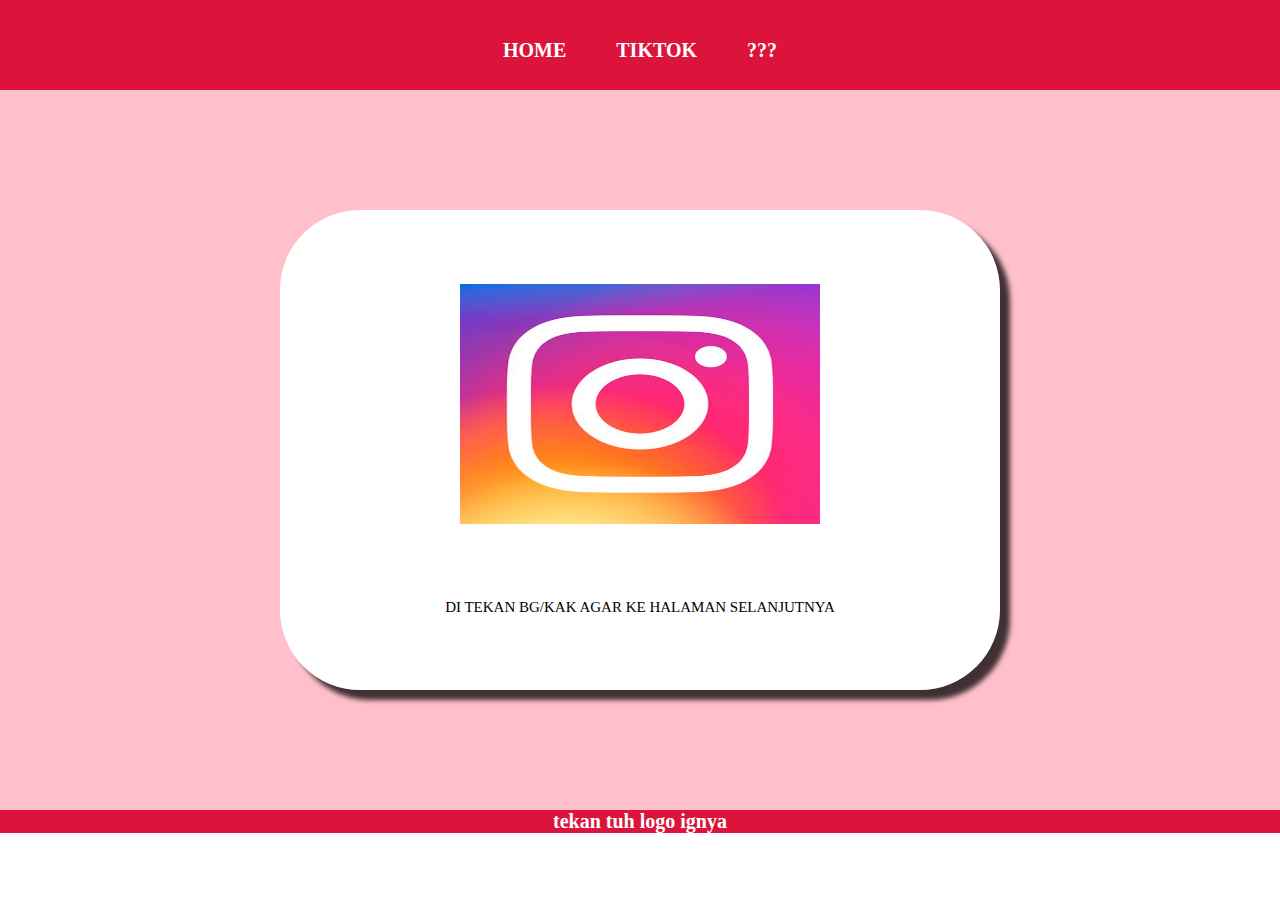
<file: index.html>
<html>
  <head>
    <title>instagram WEB</title>
    <link rel="stylesheet" href="style.css" />
  </head>
  <body>
    <div class="container">
    <!-- NAVIGATION BAR -->
    <div class="container-navbar">
      <ul class="ul-navbar">
        <li class="li-navbar">
          <a href="#" class="a-navbar">HOME </a>
        </li>
        <li class="li-navbar">
          <a href="contoh.html" class="a-navbar">TIKTOK </a>
        </li>
        <li class="li-navbar">
          <a href="contoh3.html" class="a-navbar">???</a>
        </li>
      </ul>
    </div>
    <!-- NAVIGATION BAR SELESAI -->
    
    <!-- CONTENT 1 -->
    <div class="container-content">
      <a href="https://www.instagram.com/17vlfaa?igsh=MWp1OWp3dTVjNmZoOA==" class="a-content">
        <img src="igku.jpg" class="img-content" />
        <p>DI TEKAN BG/KAK AGAR KE HALAMAN SELANJUTNYA</p>
      </a>
      
    </div>
    <!-- CONTENT 1 END -->
    
    <!-- FOOTER -->
    <div class="container-footer">
      <h1 class="h1-footer">tekan tuh logo ignya</h1>
    </div>
    <!-- FOOTER END-->
    </footer>
    </div>
  </body>
</html>
</file>
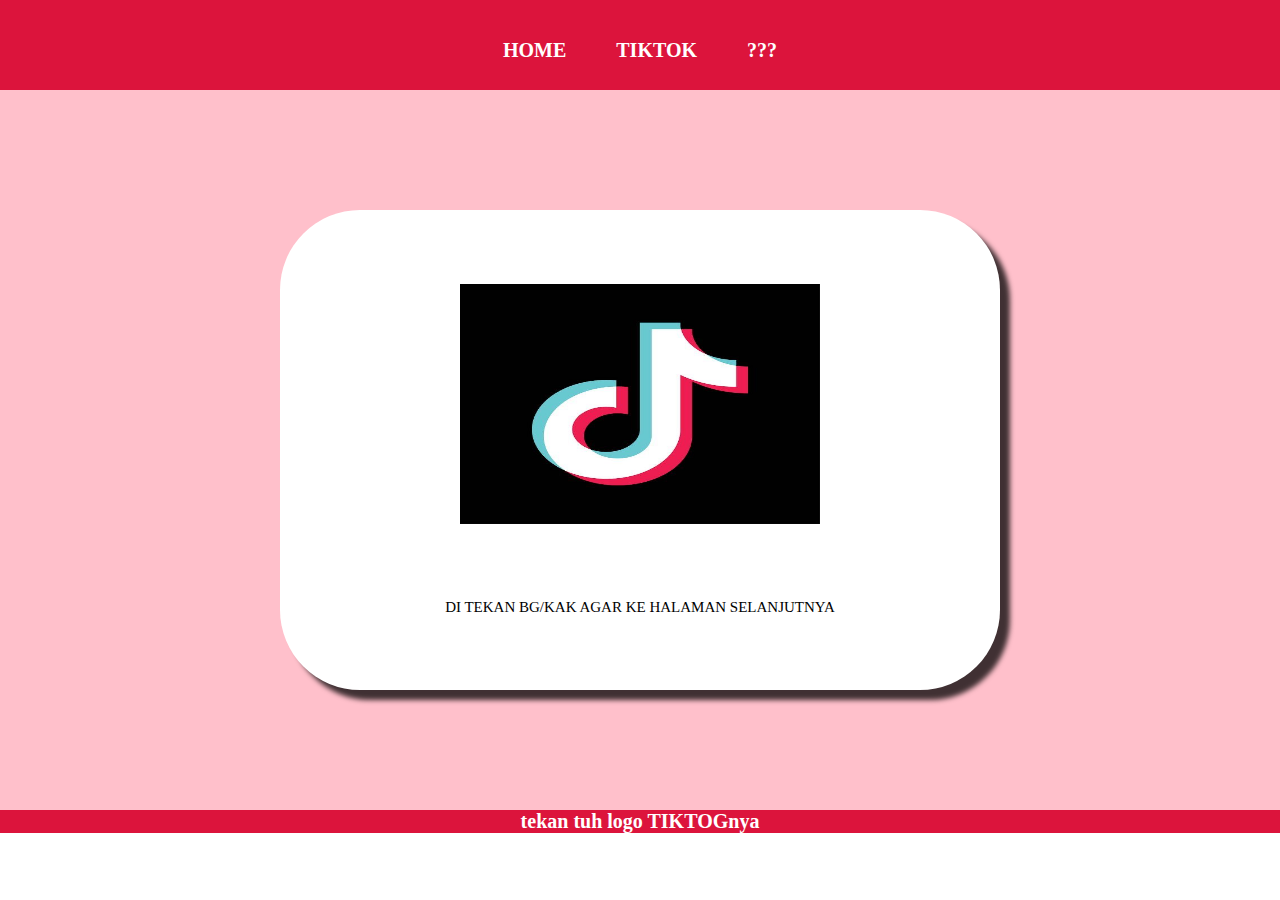
<file: contoh.html>
<html>
  <head>
    <title>TIKTOD WEB</title>
    <link rel="stylesheet" href="style.css" />
  </head>
  <body>
    <div class="container">
    <!-- NAVIGATION BAR -->
    <div class="container-navbar">
      <ul class="ul-navbar">
        <li class="li-navbar">
          <a href="index.html" class="a-navbar">HOME </a>
        </li>
        <li class="li-navbar">
          <a href="contoh.html" class="a-navbar"></a>
          <a href="contoh.html" class="a-navbar">TIKTOK </a>
        </li>
        <li class="li-navbar">
          <a href="contoh3.html" class="a-navbar">???</a>
        </li>
      </ul>
    </div>
    <!-- NAVIGATION BAR SELESAI -->
    
    <!-- CONTENT 1 -->
    <div class="container-content">
      <a href="https://www.tiktok.com/@xeolyet59?_r=1&_d=ei8hhc41c34k0i&sec_uid=MS4wLjABAAAAT2zPCtpnnD9p6vSCN2kPaslWLJNJQU8lU23ESX6VKef_LzwYybrD112ijOLX2xFs&share_author_id=6958242704870720517&sharer_language=id&source=h5_t&u_code=dibjlbid4mh7h8&timestamp=1754046835&user_id=6958242704870720517&sec_user_id=MS4wLjABAAAAT2zPCtpnnD9p6vSCN2kPaslWLJNJQU8lU23ESX6VKef_LzwYybrD112ijOLX2xFs&item_author_type=1&utm_source=copy&utm_campaign=client_share&utm_medium=android&share_iid=7529908981910374151&share_link_id=b9244fd7-bcd7-4455-b31d-4af28f089eea&share_app_id=1180&ugbiz_name=ACCOUNT&ug_btm=b8727%2Cb7360&social_share_type=5&enable_checksum=1" class="a-content">
        <img src="tiktok.jpg" class="img-content" />
        <p>DI TEKAN BG/KAK AGAR KE HALAMAN SELANJUTNYA</p>
      </a>
      
    </div>
    <!-- CONTENT 1 END -->
    
    <!-- FOOTER -->
    <div class="container-footer">
      <h1 class="h1-footer">tekan tuh logo TIKTOGnya</h1>
    </div>
    <!-- FOOTER END-->
    </footer>
    </div>
  </body>
</html>
</file>
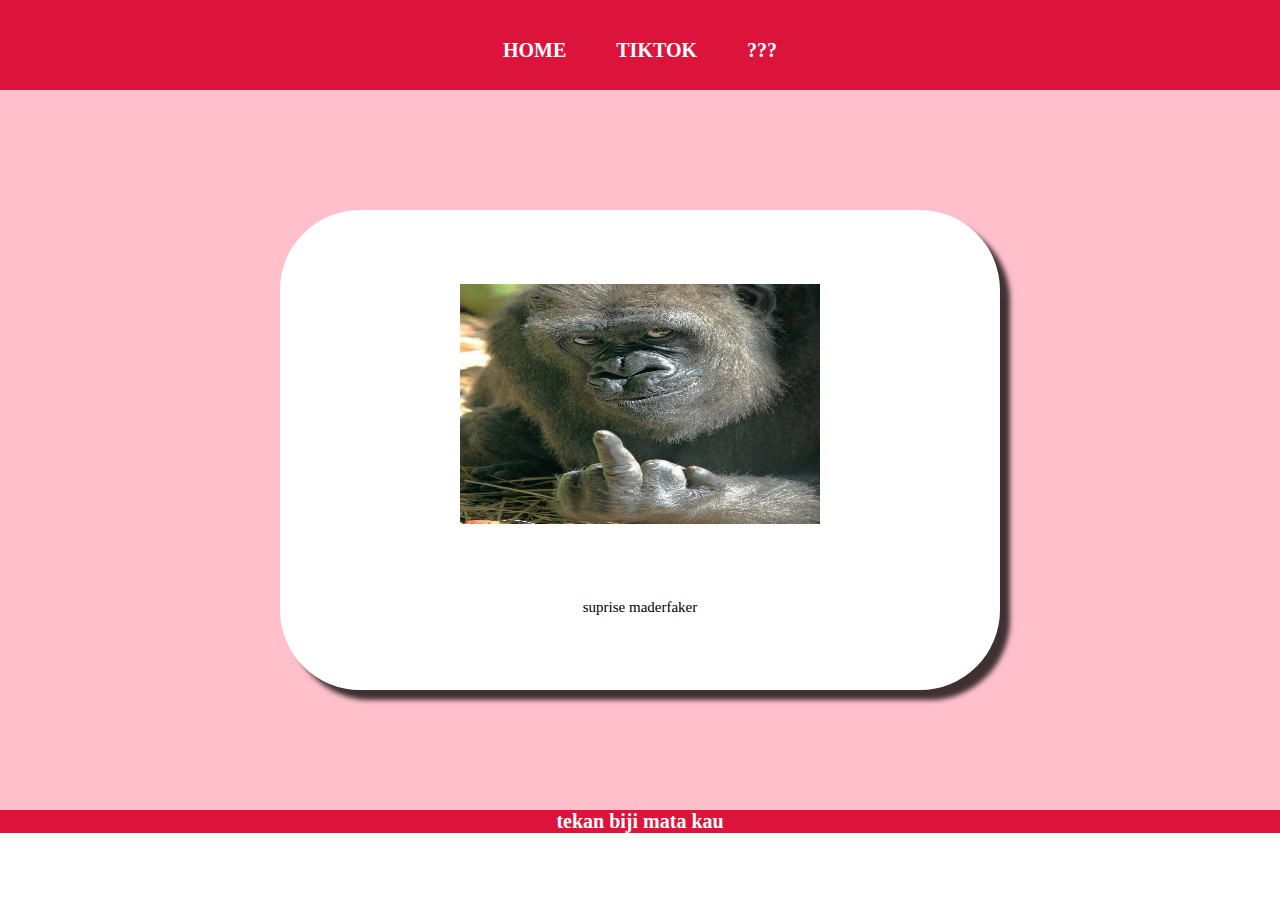
<file: contoh3.html>
<html>
  <head>
    <title>INI LU 😹</title>
    <link rel="stylesheet" href="style.css" />
  </head>
  <body>
    <div class="container">
    <!-- NAVIGATION BAR -->
    <div class="container-navbar">
      <ul class="ul-navbar">
        <li class="li-navbar">
          <a href="index.html" class="a-navbar">HOME </a>
        </li>
        <li class="li-navbar">
          <a href="contoh.html" class="a-navbar">TIKTOK </a>
        </li>
        <li class="li-navbar">
          <a href="contoh3.html" class="a-navbar">???</a>
        </li>
      </ul>
    </div>
    <!-- NAVIGATION BAR SELESAI -->
    
    <!-- CONTENT 1 -->
    <div class="container-content">
      <a href="https://www" class="a-content">
        <img src="mon.jpg" class="img-content" />
        <p>suprise maderfaker</p>
      </a>
      
    </div>
    <!-- CONTENT 1 END -->
    
    <!-- FOOTER -->
    <div class="container-footer">
      <h1 class="h1-footer">tekan biji mata kau</h1>
    </div>
    <!-- FOOTER END-->
    </footer>
    </div>
  </body>
</html>
</file>
<file: style.css>
*,
html {
  margin: 0;
  padding: 0;
}
.container {}

.container-navbar {
  background-color: crimson;
  width: 100%;
  height: 10vh;
}

.ul-navbar {
  display: flex;
  height: 100px;
  justify-content: center;
  align-items: center;
}

.li-navbar {
  list-style-type: none;
  padding: 20px;
  margin: 5px;
  color: white;
  font-size: 20px;
  font-size: 20px;
}

.li-navbar:hover {
  background-color: grey;
  transition: .3 ease-in-out;
  transition-delay: .3;
  border-radius: 5px;
}

.a-navbar {
  color: white;
  text-decoration: none;
  font-weight: 800;
}

.container-content {
  background-color: pink;
  display: flex;
  justify-content: center;
  align-items: center;
  height: 80vh;
}

.a-content {
  background-color: white;
  color: black;
  text-decoration: none;
  font-size: 15px;
  width: 720px;
  height: 480px;
  display: flex;
  flex-direction: column;
  justify-content: space-evenly;
  align-items: center;
  border-radius: 80px;
  box-shadow: 10px 10px 5px 0px rgba(0,0,0,0.75);
-webkit-box-shadow: 10px 10px 5px 0px rgba(0,0,0,0.75);
-moz-box-shadow: 10px 10px 5px 0px rgba(0,0,0,0.75);
}

.img-content {
  width: 50%;
  height: 50%;
}

.container-footer {
  background-color: crimson;
  display: flex;
  justify-content: center;
  align-items: center;
}

.h1-footer {
  font-size: 20px;
  color: white;
}
</file>
